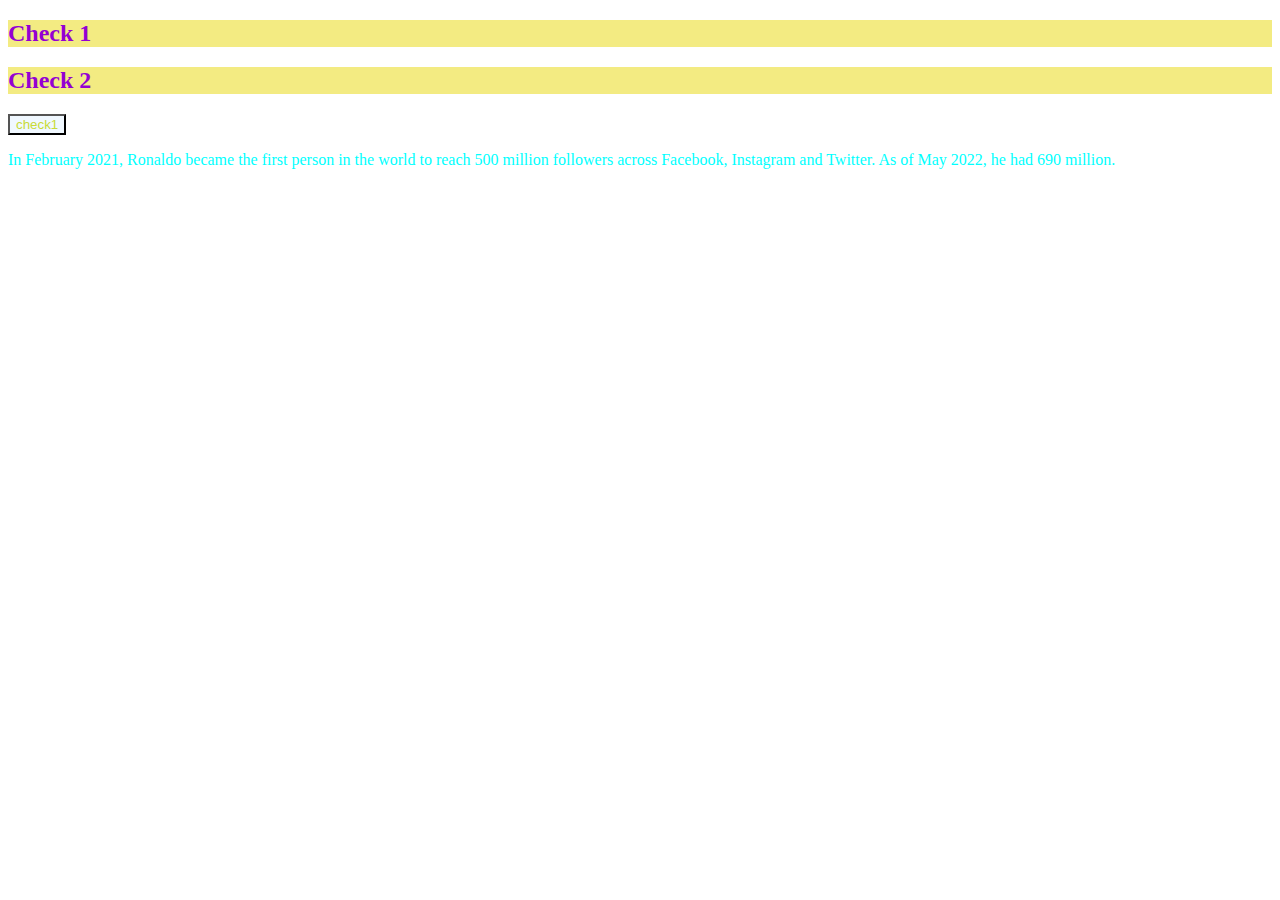
<file: css start/1basics/index.html>
<!DOCTYPE html>
<html lang="en">

<head>
    <meta charset="UTF-8">
    <meta name="viewport" content="width=device-width, initial-scale=1.0">
    <title>css intro</title>
    <link rel="stylesheet" href="app.css">
    <!-- <style>
        h2 {
            color: aquamarine;
        }
    </style> -->
</head>

<body>
    <!-- <h1 style="color: rgb(67, 114, 155);">Checking CSS !</h1>
    <button style="background-color: rgb(97, 108, 117)">check 1</button>
    <button style="background-color: rgb(236, 93, 93)">check 2</button> -->

    <h2>Check 1</h2>
    <h2>Check 2</h2>

    <button>check1</button>
    <p>
        In February 2021, Ronaldo became the first person in the world to reach 500 million followers across Facebook,
        Instagram and Twitter. As of May 2022, he had 690 million.
    </p>
</body>

</html>
</file>
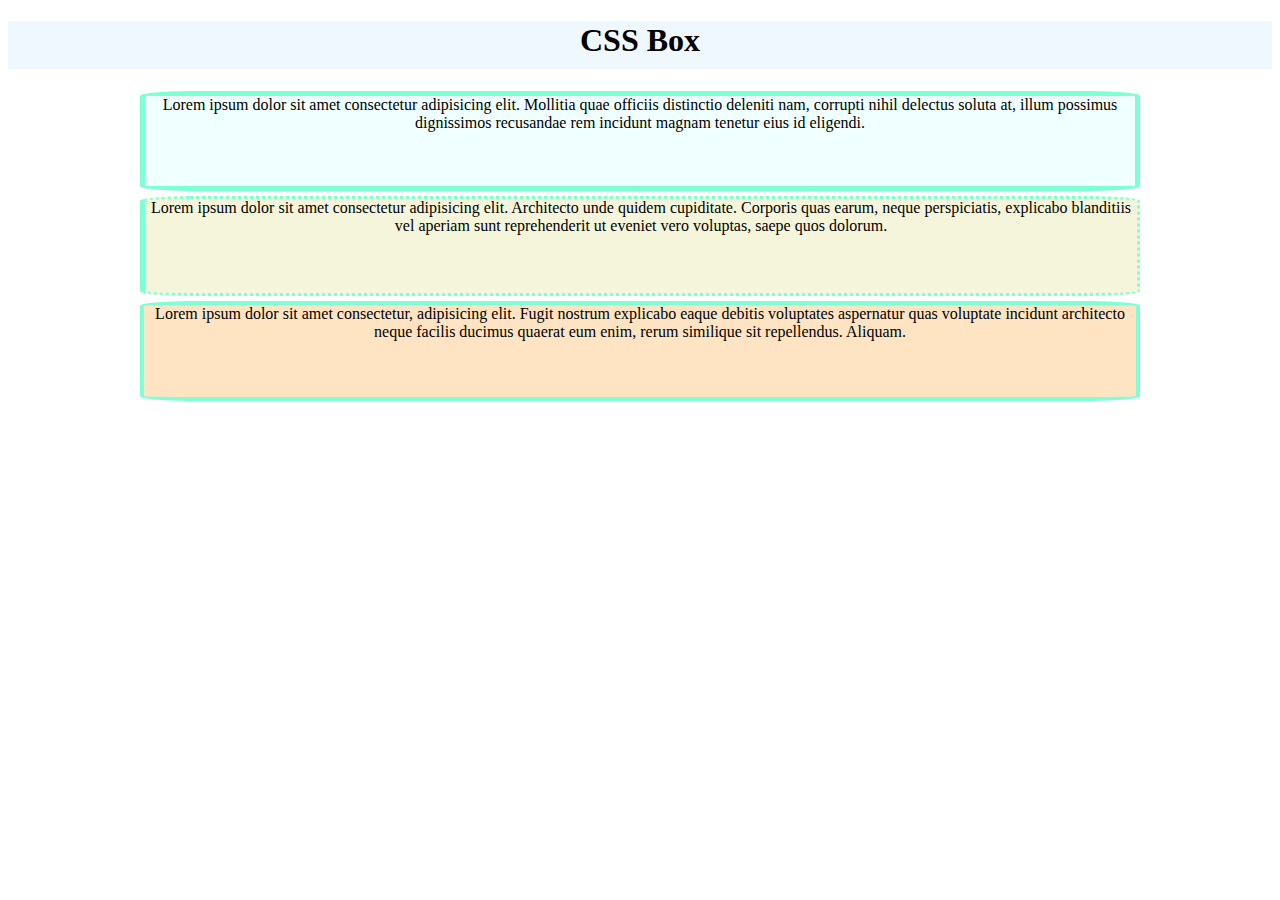
<file: css start/css box/index.html>
<!DOCTYPE html>
<html lang="en">

<head>
    <meta charset="UTF-8">
    <meta name="viewport" content="width=device-width, initial-scale=1.0">
    <title>Document</title>
    <link rel="stylesheet" href="app.css">
</head>

<body>
    <h1>CSS Box</h1>
    <div id="one">Lorem ipsum dolor sit amet consectetur adipisicing elit. Mollitia quae officiis distinctio deleniti
        nam,
        corrupti nihil delectus soluta at, illum possimus dignissimos recusandae rem incidunt magnam tenetur eius id
        eligendi.</div>
    <div id="two">Lorem ipsum dolor sit amet consectetur adipisicing elit. Architecto unde quidem cupiditate. Corporis
        quas
        earum, neque perspiciatis, explicabo blanditiis vel aperiam sunt reprehenderit ut eveniet vero voluptas, saepe
        quos dolorum.</div>
    <div id="three">Lorem ipsum dolor sit amet consectetur, adipisicing elit. Fugit nostrum explicabo eaque debitis
        voluptates
        aspernatur quas voluptate incidunt architecto neque facilis ducimus quaerat eum enim, rerum similique sit
        repellendus. Aliquam.</div>
</body>

</html>
</file>
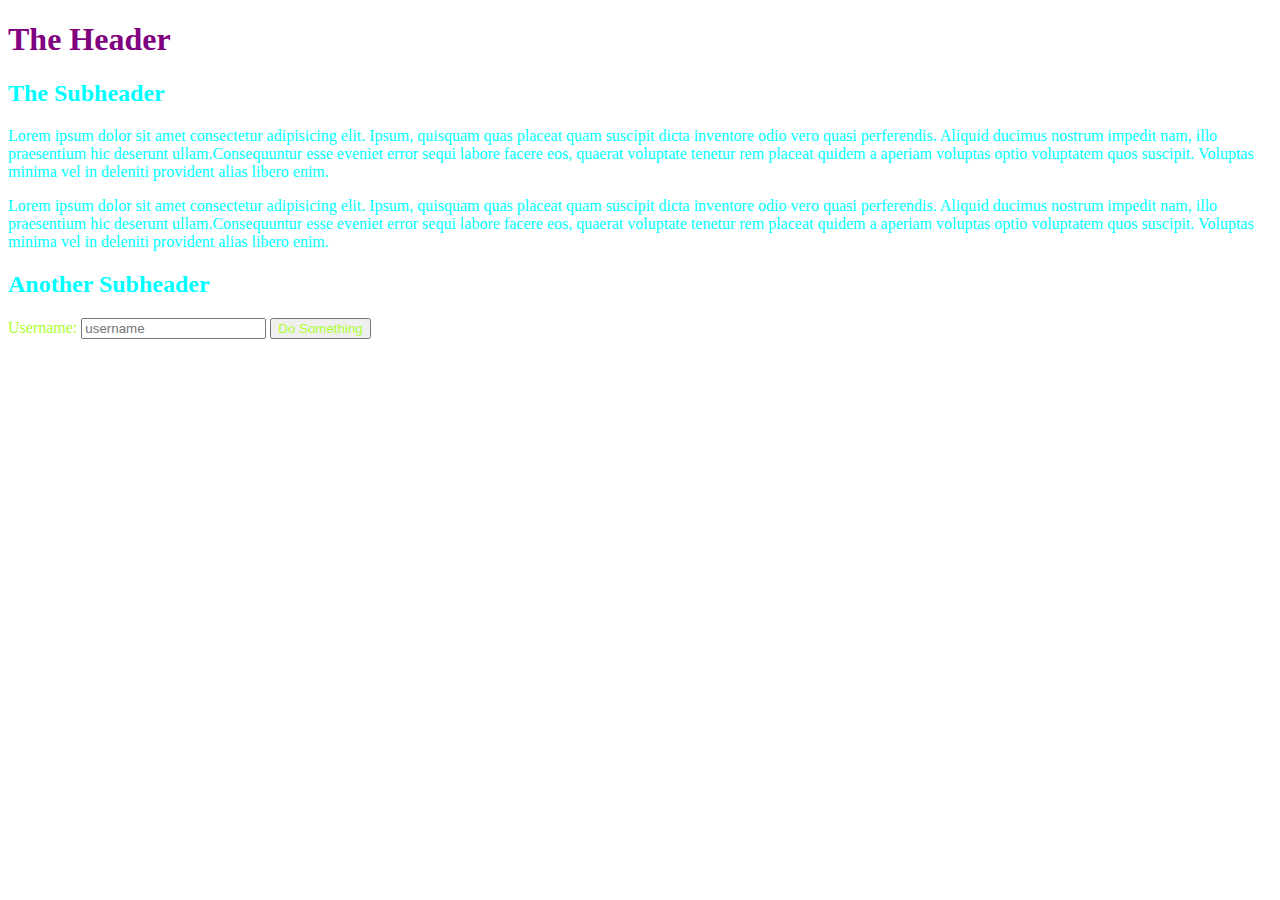
<file: css start/2css selectors/inheritance_demo/index.html>
<!DOCTYPE html>
<html lang="en">

<head>
    <meta charset="UTF-8">
    <meta name="viewport" content="width=device-width, initial-scale=1.0">
    <title>Inheritance Demo</title>
    <link rel="stylesheet" href="app.css">
</head>

<body>
    <h1>The Header</h1>
    <section>
        <h2>The Subheader</h2>
        <p>Lorem ipsum dolor sit amet consectetur adipisicing elit. Ipsum, quisquam quas placeat quam suscipit dicta
            inventore odio vero quasi perferendis. Aliquid ducimus nostrum impedit nam, illo praesentium hic deserunt
            ullam.Consequuntur esse eveniet error sequi labore facere eos, quaerat voluptate tenetur rem placeat quidem
            a aperiam voluptas optio voluptatem quos suscipit. Voluptas minima vel in deleniti provident alias libero
            enim.</p>
        <p>Lorem ipsum dolor sit amet consectetur adipisicing elit. Ipsum, quisquam quas placeat quam suscipit dicta
            inventore odio vero quasi perferendis. Aliquid ducimus nostrum impedit nam, illo praesentium hic deserunt
            ullam.Consequuntur esse eveniet error sequi labore facere eos, quaerat voluptate tenetur rem placeat quidem
            a aperiam voluptas optio voluptatem quos suscipit. Voluptas minima vel in deleniti provident alias libero
            enim.</p>
    </section>
    <section>
        <h2>Another Subheader</h2>
        <form action="blah">
            <label for="username">Username:</label>
            <input type="text" placeholder="username" id="username">
            <button>Do Something</button>
        </form>
    </section>
</body>

</html>
</file>
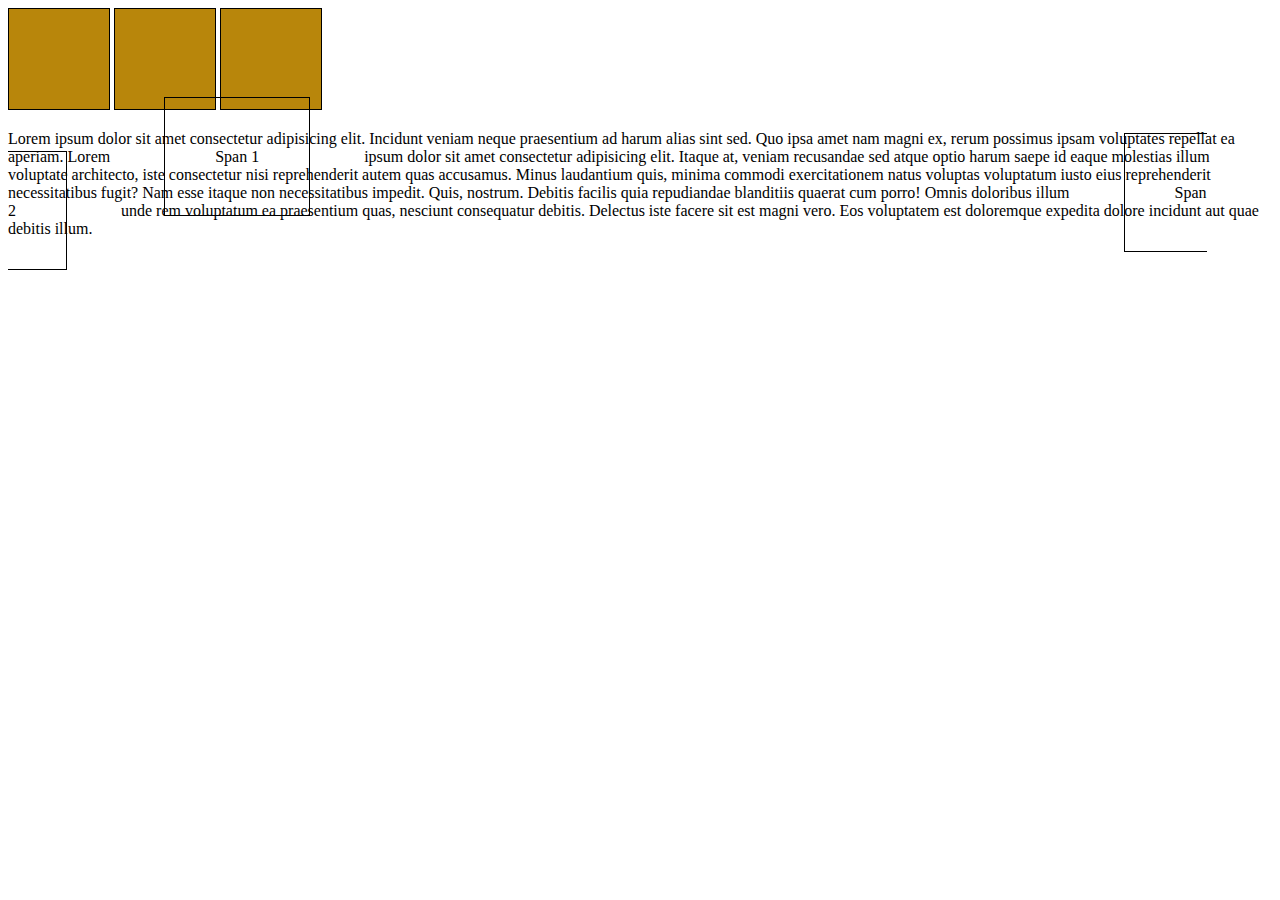
<file: css start/css box/Display/index.html>
<!DOCTYPE html>
<html lang="en">

<head>
    <meta charset="UTF-8">
    <meta name="viewport" content="width=device-width, initial-scale=1.0">
    <title>Document</title>
    <link rel="stylesheet" href="app.css">
</head>

<body>
    <div></div>
    <div></div>
    <div></div>
    <h1>
        Heading 1
    </h1>
    <h1>
        Heading 2
    </h1>

    <p>Lorem ipsum dolor sit amet consectetur adipisicing elit. Incidunt veniam neque praesentium ad harum alias sint
        sed. Quo ipsa amet nam magni ex, rerum possimus ipsam voluptates repellat ea aperiam.
        Lorem <span>Span 1</span> ipsum dolor sit amet consectetur adipisicing elit. Itaque at, veniam recusandae sed
        atque optio harum saepe id eaque molestias illum voluptate architecto, iste consectetur nisi reprehenderit autem
        quas accusamus.
        Minus laudantium quis, minima commodi exercitationem natus voluptas voluptatum iusto eius reprehenderit
        necessitatibus fugit? Nam esse itaque non necessitatibus impedit. Quis, nostrum. Debitis facilis quia
        repudiandae blanditiis quaerat cum porro!
        Omnis doloribus illum <span>Span 2</span> unde rem voluptatum ea praesentium quas, nesciunt consequatur debitis.
        Delectus iste facere sit est magni vero. Eos voluptatem est doloremque expedita dolore incidunt aut quae debitis
        illum.
    </p>

</body>

</html>
</file>
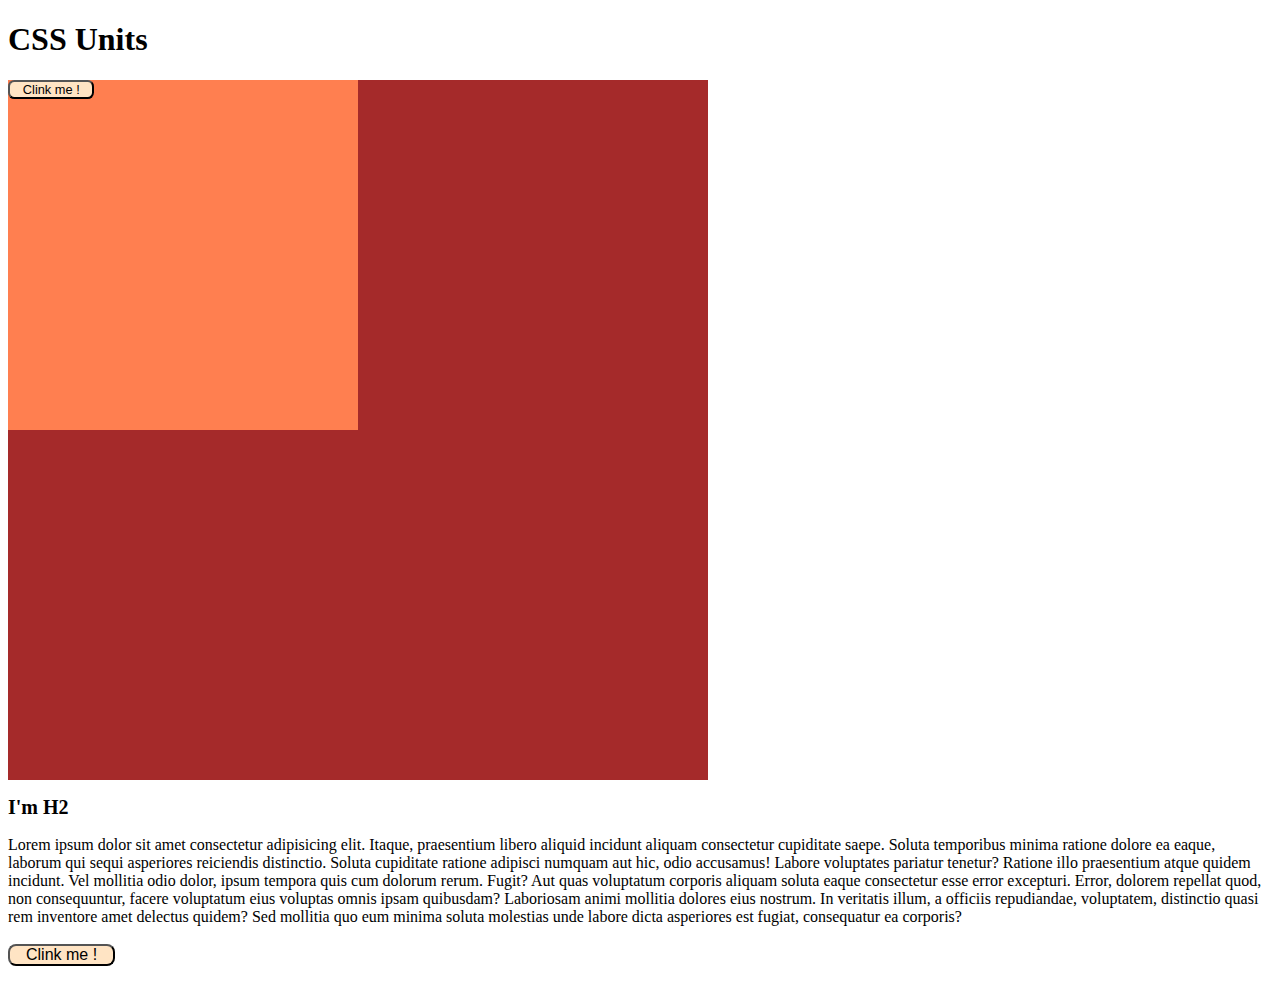
<file: css start/css box/units/index.html>
<!DOCTYPE html>
<html lang="en">

<head>
    <meta charset="UTF-8">
    <meta name="viewport" content="width=device-width, initial-scale=1.0">
    <title>Document</title>
    <link rel="stylesheet" href="app.css">
</head>

<body>
    <h1>CSS Units</h1>
    <section>
        <div><button>Clink me !</button></div>
    </section>
    <article>
        <h2>I'm H2</h2>
        <p>Lorem ipsum dolor sit amet consectetur adipisicing elit. Itaque, praesentium libero aliquid incidunt aliquam
            consectetur cupiditate saepe. Soluta temporibus minima ratione dolore ea eaque, laborum qui sequi asperiores
            reiciendis distinctio.
            Soluta cupiditate ratione adipisci numquam aut hic, odio accusamus! Labore voluptates pariatur tenetur?
            Ratione illo praesentium atque quidem incidunt. Vel mollitia odio dolor, ipsum tempora quis cum dolorum
            rerum. Fugit?
            Aut quas voluptatum corporis aliquam soluta eaque consectetur esse error excepturi. Error, dolorem repellat
            quod, non consequuntur, facere voluptatum eius voluptas omnis ipsam quibusdam? Laboriosam animi mollitia
            dolores eius nostrum.
            In veritatis illum, a officiis repudiandae, voluptatem, distinctio quasi rem inventore amet delectus quidem?
            Sed mollitia quo eum minima soluta molestias unde labore dicta asperiores est fugiat, consequatur ea
            corporis?</p>
        <button>Clink me !</button>
    </article>
</body>

</html>
</file>
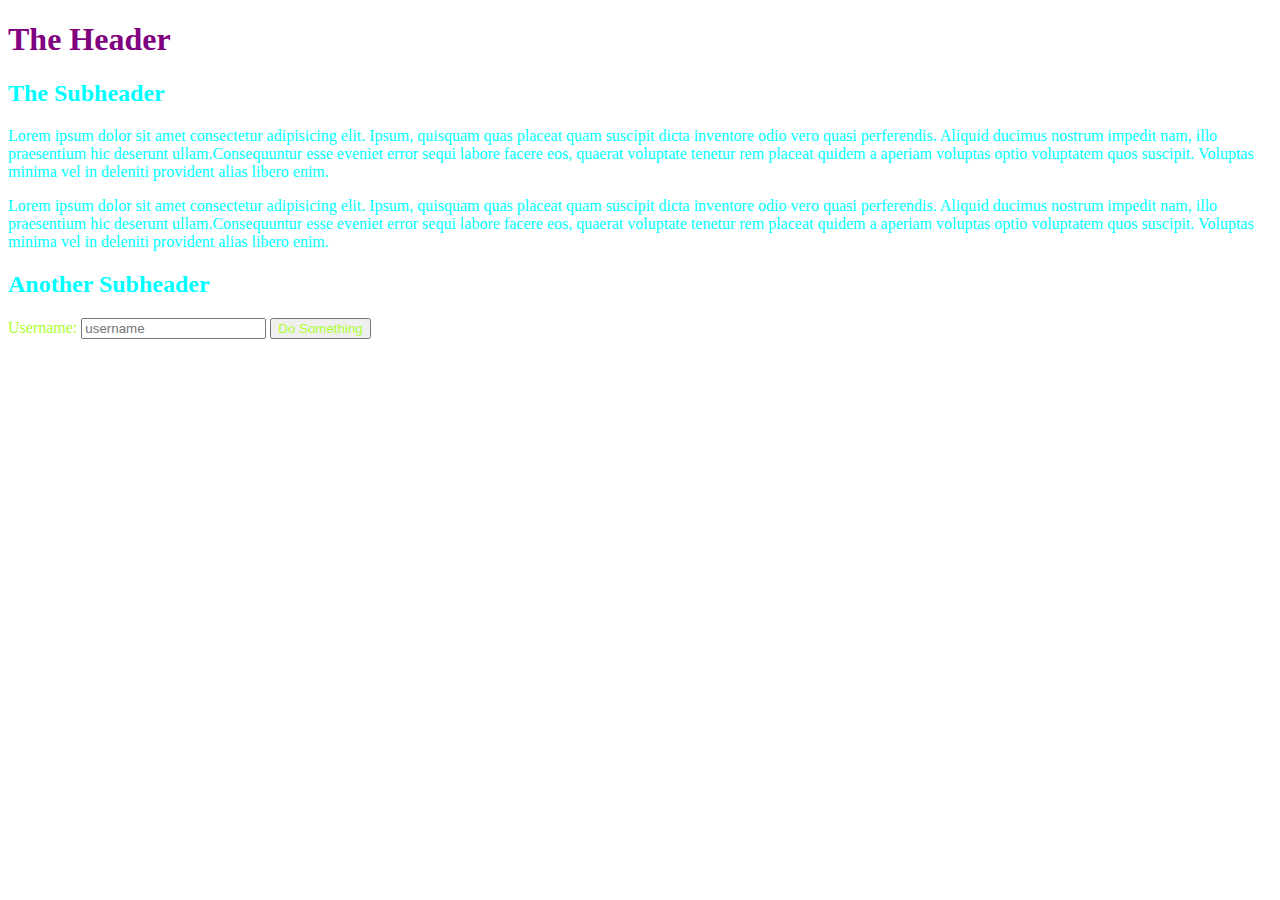
<file: Resources/CSS_Selectors_CODE/05_CSS_Selectors/inheritance_demo/index.html>
<!DOCTYPE html>
<html lang="en">

<head>
    <meta charset="UTF-8">
    <meta name="viewport" content="width=device-width, initial-scale=1.0">
    <title>Inheritance Demo</title>
    <link rel="stylesheet" href="app.css">
</head>

<body>
    <h1>The Header</h1>
    <section>
        <h2>The Subheader</h2>
        <p>Lorem ipsum dolor sit amet consectetur adipisicing elit. Ipsum, quisquam quas placeat quam suscipit dicta
            inventore odio vero quasi perferendis. Aliquid ducimus nostrum impedit nam, illo praesentium hic deserunt
            ullam.Consequuntur esse eveniet error sequi labore facere eos, quaerat voluptate tenetur rem placeat quidem
            a aperiam voluptas optio voluptatem quos suscipit. Voluptas minima vel in deleniti provident alias libero
            enim.</p>
        <p>Lorem ipsum dolor sit amet consectetur adipisicing elit. Ipsum, quisquam quas placeat quam suscipit dicta
            inventore odio vero quasi perferendis. Aliquid ducimus nostrum impedit nam, illo praesentium hic deserunt
            ullam.Consequuntur esse eveniet error sequi labore facere eos, quaerat voluptate tenetur rem placeat quidem
            a aperiam voluptas optio voluptatem quos suscipit. Voluptas minima vel in deleniti provident alias libero
            enim.</p>
    </section>
    <section>
        <h2>Another Subheader</h2>
        <form action="blah">
            <label for="username">Username:</label>
            <input type="text" placeholder="username" id="username">
            <button>Do Something</button>
        </form>
    </section>

</body>

</html>
</file>
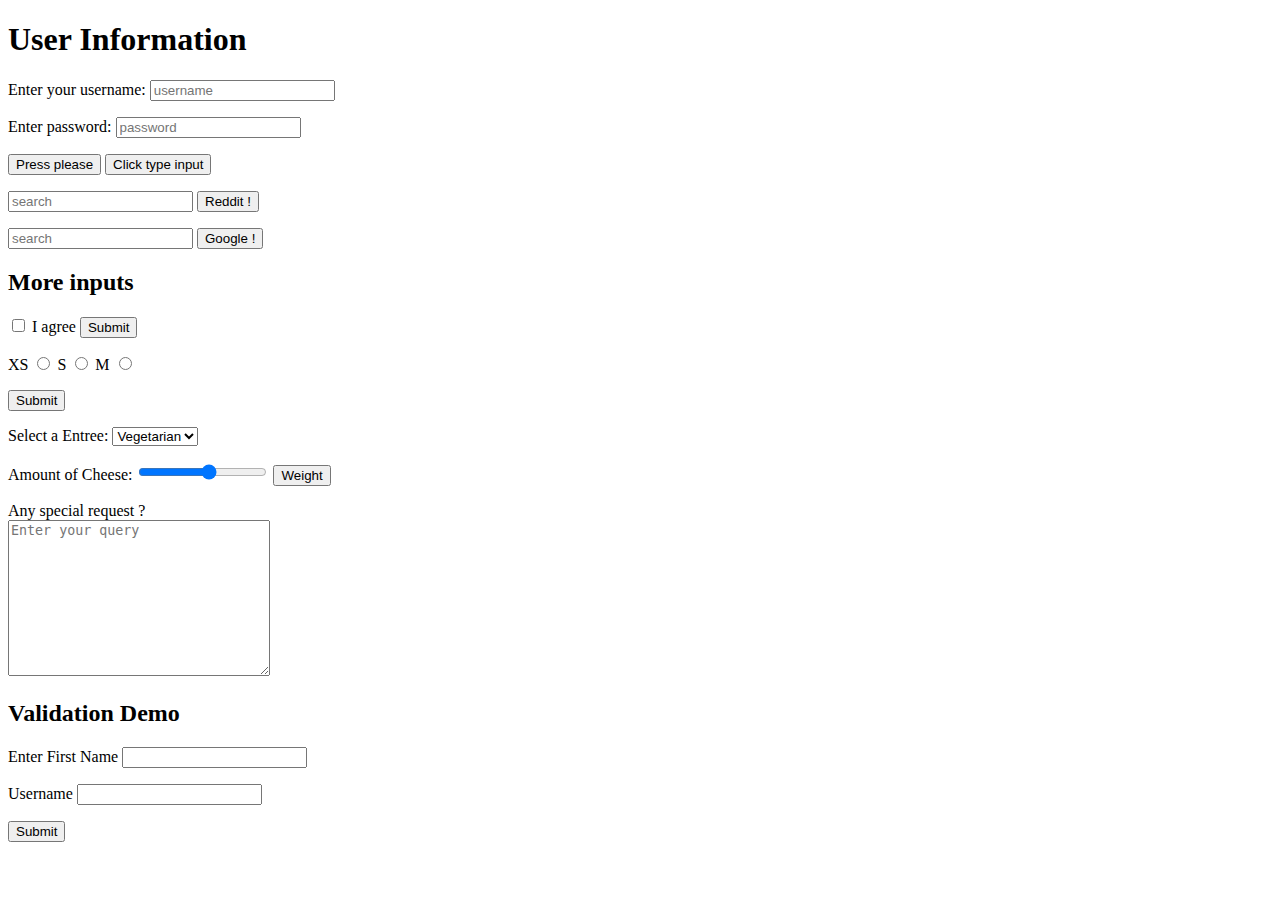
<file: htmlbasics/buttons.html>
<!DOCTYPE html>
<html lang="en">

<head>
    <meta charset="UTF-8">
    <meta name="viewport" content="width=device-width, initial-scale=1.0">
    <title>Document</title>
</head>

<body>
    <h1>User Information</h1>
    <form action="/tacos">
        <p>
            <label for="username">Enter your username: </label>
            <input id="username" type="text" placeholder="username" name="username">
        </p>
        <p>
            <label for="password">Enter password: </label>
            <input type="password" placeholder="password" name="password">
        </p>
        <button type="submit">Press please</button>
        <input type="submit" value="Click type input">
    </form>
    <form action="https://www.reddit.com/search">
        <p>
            <input type="text" placeholder="search" name="q">
            <button>Reddit !</button>
        </p>
    </form>
    <form action="https://www.google.co.in/search?q=men">
        <p>
            <input type="text" placeholder="search" name="q">
            <button>Google !</button>
        </p>
    </form>
    <h2>More inputs</h2>
    <form action="birds">
        <input type="checkbox" name="agree_tos" id="agree">
        <label for="agree">I agree</label>
        <button>Submit</button>
        <p>
            <label for="xs">XS</label>
            <input type="radio" name="size" id="xs" value="sxl">
            <label for=" s">S</label>
            <input type="radio" name="size" id="s" value="sl">
            <label for="m">M</label>
            <input type="radio" name="size" id="m" value="ml">
        </p>
        <button>Submit</button>
        <p>
            <label for="meal">Select a Entree:</label>
            <select name="meal" id="meal">
                <option value="fish">Fish</option>
                <option value="veg" selected>Vegetarian</option>
                <option value="streak">Streak</option>
            </select>
        </p>

        <p>
            <label for="cheese">Amount of Cheese:</label>
            <input type="range" id="cheese" min="1" max="100" step="5" value="55" name="Cheese-level">
            <button>Weight</button>
        </p>

        <p>
            <label id="req" for="">Any special request ?</label>
            <br>
            <textarea name="Requests" id="reqs" cols="30" rows="10" placeholder="Enter your query"></textarea>
        </p>
    </form>

    <h2>Validation Demo</h2>
    <form action="/dummy">
        <label for="first">Enter First Name</label>
        <input type="text" name="first" id="first" required>
        <p>
            <label for="username">Username</label>
            <input type="text" id="username" name="username" minlength="5" maxlength="20" required>            
        </p>
        <button>Submit</button>
    </form>

</body>

</html>
</file>
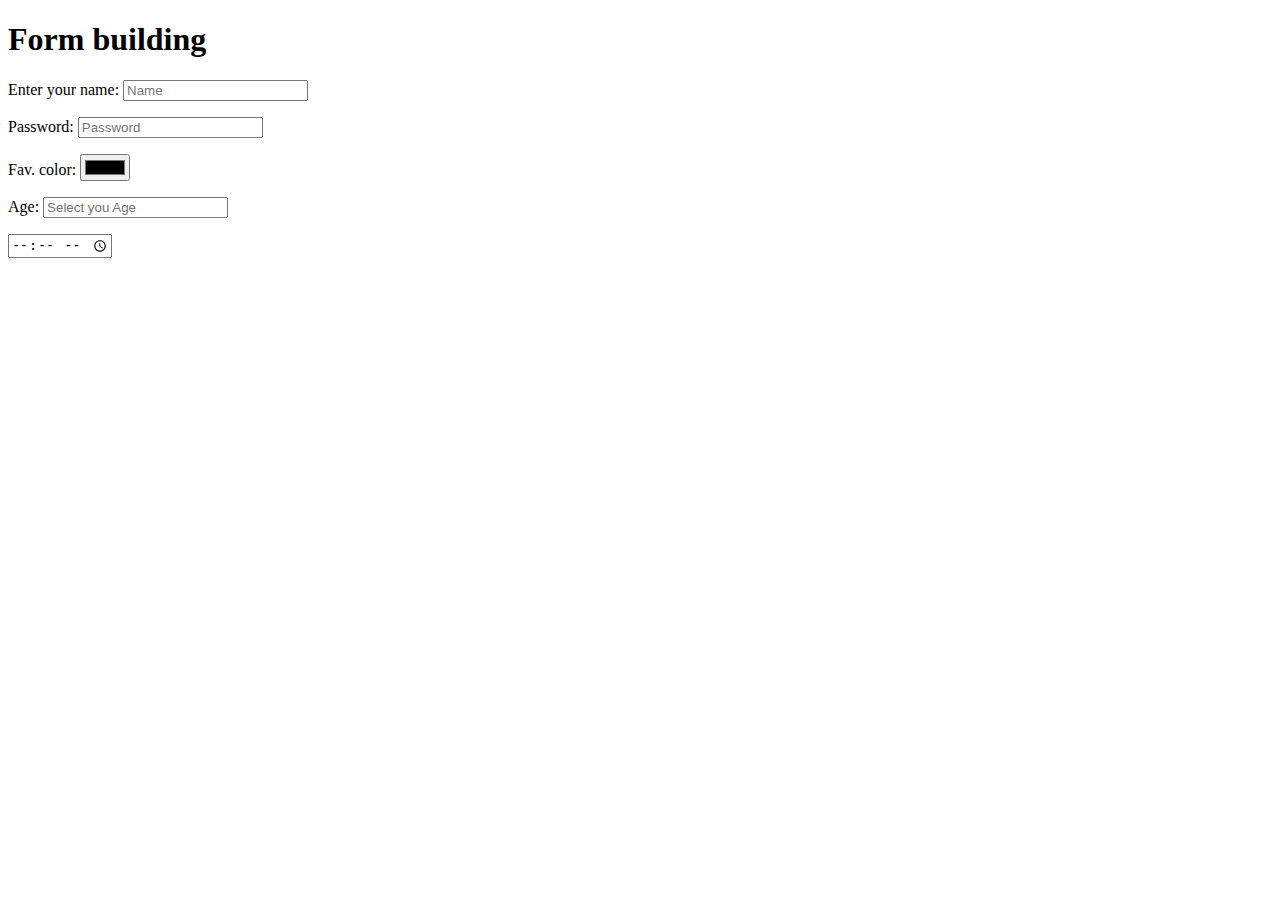
<file: htmlbasics/forms.html>
<!DOCTYPE html>
<html lang="en">

<head>
    <meta charset="UTF-8">
    <meta name="viewport" content="width=device-width, initial-scale=1.0">
    <title>Forms</title>
</head>

<body>
    <h1>Form building</h1>
    <form action="/tacos">
        <p>
            <label for="username">Enter your name: </label>
            <input id="username" type="text" placeholder="Name">
        </p>
        <p>
            <label for="pass">Password: </label>
            <input id="pass" type="password" placeholder="Password">
        </p>
        <p>
            <label for="col">Fav. color: </label>
            <input id="col" type="color" placeholder="not possible">
        </p>
        <p>
            <label for="num">Age: </label>
            <input id="num" type="number" placeholder="Select you Age">
        </p>
        <p>
            <input type="time">
        </p>
    </form>
</body>

</html>
</file>
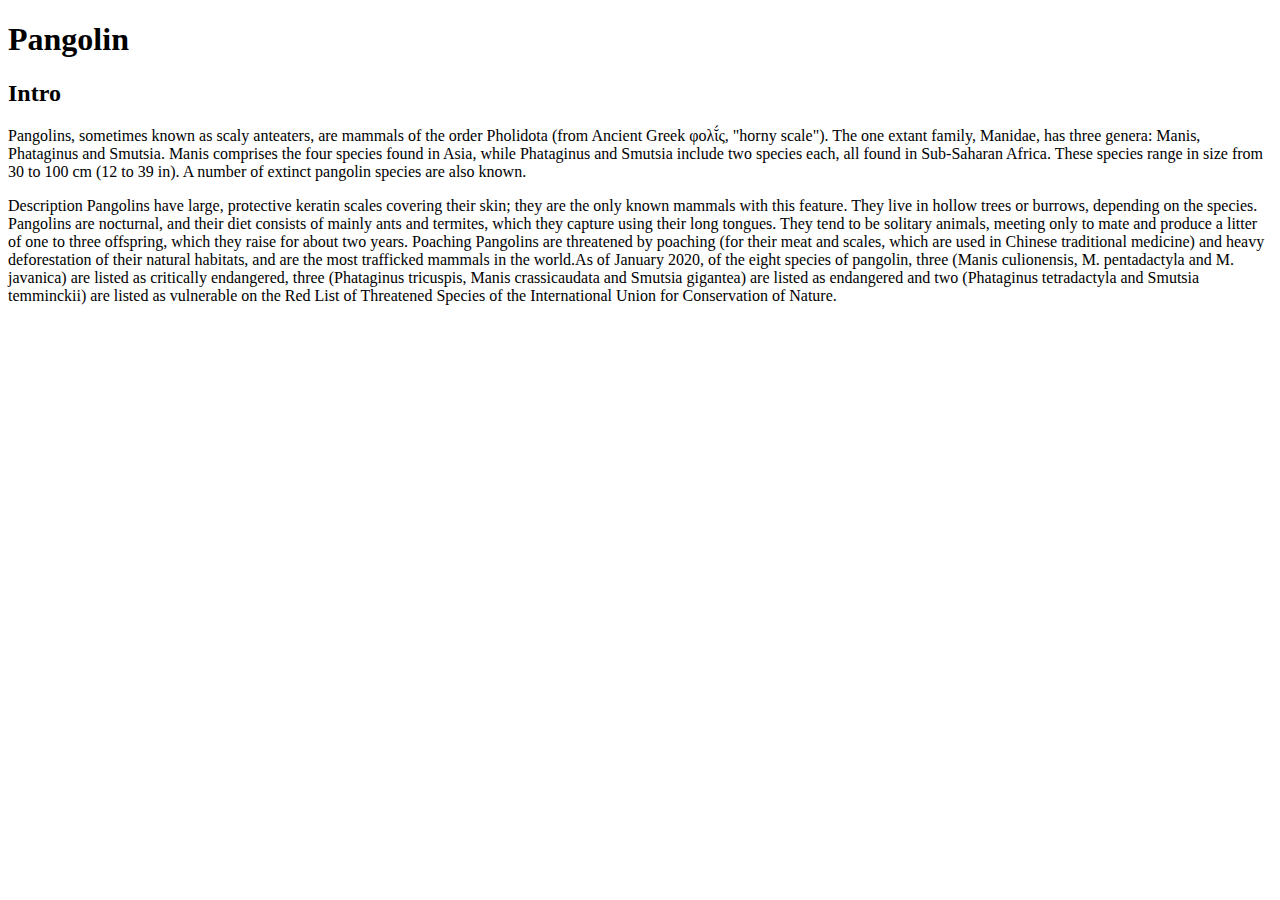
<file: htmlbasics/prac1.html>
<!DOCTYPE html>
<html lang="en">

<head>
    <meta charset="UTF-8">
    <meta http-equiv="X-UA-Compatible" content="IE=edge">
    <meta name="viewport" content="width=device-width, initial-scale=1.0">
    <title>Reference page</title>
</head>

<body>
    <h1>Pangolin</h1>

    <h2>Intro</h2>
    <p>
        Pangolins, sometimes known as scaly anteaters, are mammals of the order Pholidota (from Ancient Greek φολῐ́ς,
        "horny
        scale"). The one extant family, Manidae, has three genera: Manis, Phataginus and Smutsia. Manis comprises the
        four
        species found in Asia, while Phataginus and Smutsia include two species each, all found in Sub-Saharan Africa.
        These
        species range in size from 30 to 100 cm (12 to 39 in). A number of extinct pangolin species are also known.
    </p>
    <p>
        Description

        Pangolins have large, protective keratin scales covering their skin; they are the only known mammals with this
        feature. They live in hollow trees or burrows, depending on the species. Pangolins are nocturnal, and their diet
        consists of mainly ants and termites, which they capture using their long tongues. They tend to be solitary
        animals,
        meeting only to mate and produce a litter of one to three offspring, which they raise for about two years.
        Poaching

        Pangolins are threatened by poaching (for their meat and scales, which are used in Chinese traditional medicine)
        and
        heavy deforestation of their natural habitats, and are the most trafficked mammals in the world.As of January
        2020,
        of the eight species of pangolin, three (Manis culionensis, M. pentadactyla and M. javanica) are listed as
        critically endangered, three (Phataginus tricuspis, Manis crassicaudata and Smutsia gigantea) are listed as
        endangered and two (Phataginus tetradactyla and Smutsia temminckii) are listed as vulnerable on the Red List of
        Threatened Species of the International Union for Conservation of Nature.
    </p>

</body>

</html>
</file>
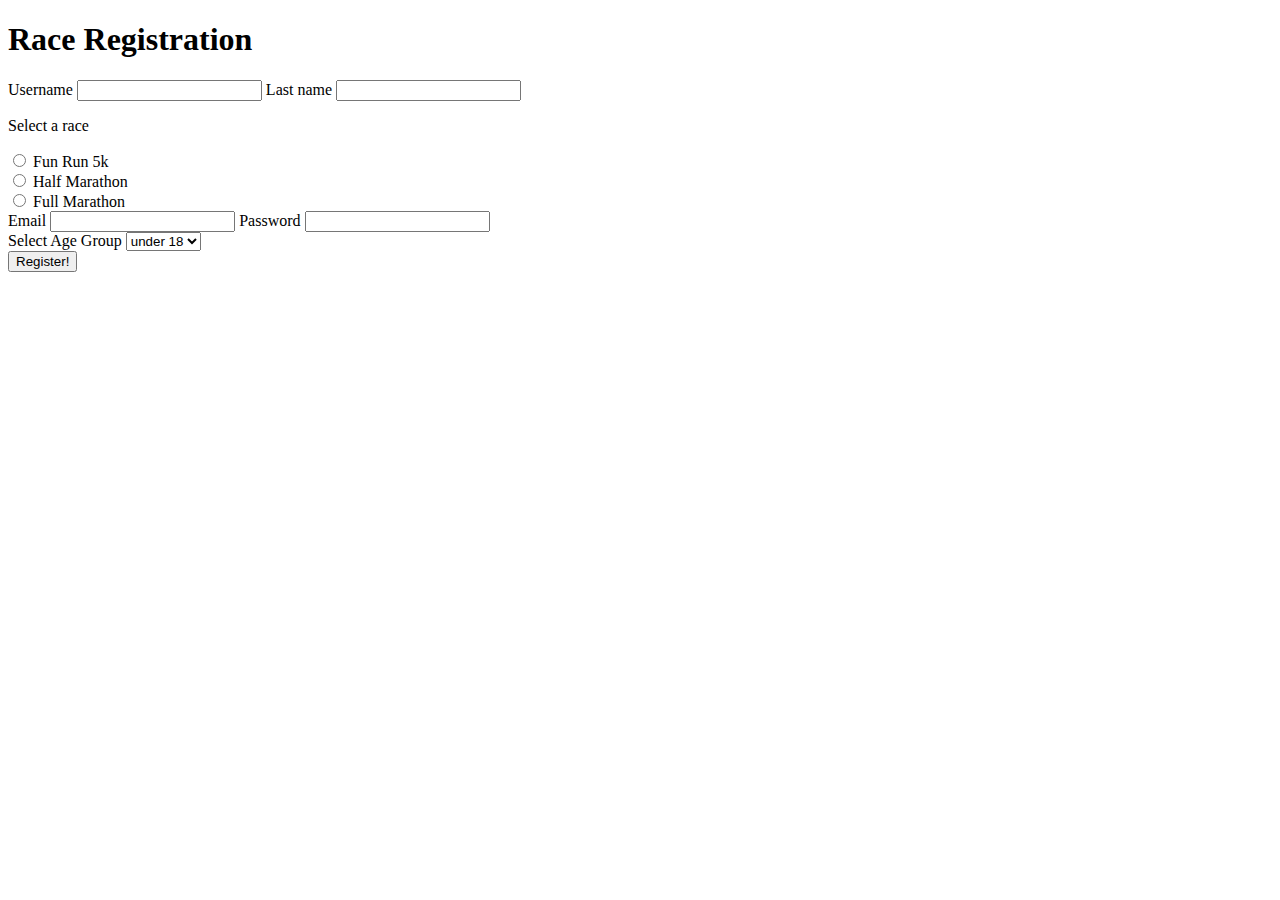
<file: htmlbasics/registration.html>
<!DOCTYPE html>
<html lang="en">

<head>
    <meta charset="UTF-8">
    <meta name="viewport" content="width=device-width, initial-scale=1.0">
    <title>Document</title>
</head>

<body>
    <h1>Race Registration</h1>
    <form action="/registered">
        <label for="username">Username</label>
        <input type="text" id="username" name="username" required>
        <label for="lastname">Last name</label>
        <input type="text" id="lastname" name="lastname" required>

        <div>
            <p>Select a race</p>
            <input type="radio" name="race" id="funrun" value="funrun">
            <label for="funrun">Fun Run 5k</label>
            <br>
            <input type="radio" name="race" id="hm" value="hm">
            <label for="hm">Half Marathon</label>
            <br>
            <input type="radio" name="race" id="fm" value="fm">
            <label for="fm">Full Marathon</label>
        </div>

        <div>
            <label for="Email">Email</label>
            <input type="email" id="email" name="email" required>
            <label for="pass">Password</label>
            <input type="password" id="pass" name="pass" required>
        </div>

        <label for="agegrp">Select Age Group</label>
        <select name="agegrp" id="agegrp">
            <option value="less18" selected>under 18</option>
            <option value="less30">18-30</option>
            <option value="less50">30-50</option>
            <option value="more50">50+</option>
        </select>

        <br>
        <button>Register!</button>
    </form>
</body>

</html>
</file>
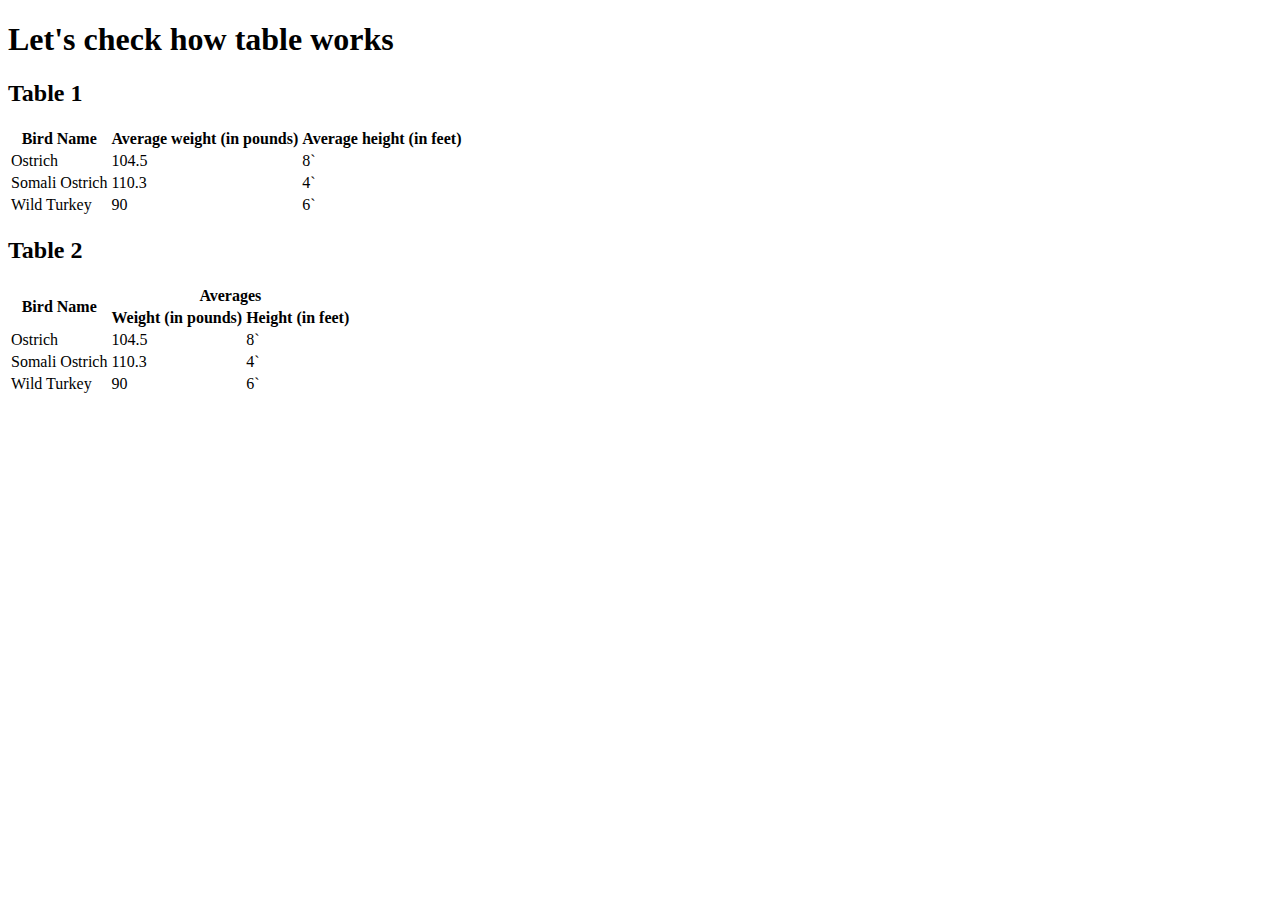
<file: htmlbasics/tables.html>
<!DOCTYPE html>
<html lang="en">

<head>
    <meta charset="UTF-8">
    <meta name="viewport" content="width=device-width, initial-scale=1.0">
    <title>Table start</title>
</head>

<body>
    <main>
        <h1>Let's check how table works</h1>

        <h2>Table 1</h2>
        <table>
            <thead>
                <tr>
                    <th>Bird Name</th>
                    <th>Average weight (in pounds)</th>
                    <th>Average height (in feet)</th>
                </tr>
            </thead>
            <tbody>
                <tr>
                    <td>Ostrich</td>
                    <td>104.5</td>
                    <td>8`</td>
                </tr>
                <tr>
                    <td>Somali Ostrich</td>
                    <td>110.3</td>
                    <td>4`</td>
                </tr>
                <tr>
                    <td>Wild Turkey</td>
                    <td>90</td>
                    <td>6`</td>
                </tr>
            </tbody>
        </table>

        <h2>Table 2</h2>
        <table>
            <thead>
                <tr>
                    <th rowspan="2">Bird Name</th>
                    <th colspan="2">Averages</th>
                </tr>
                <tr>
                    <th>Weight (in pounds)</th>
                    <th>Height (in feet)</th>
                </tr>
            </thead>
            <tbody>
                <tr>
                    <td>Ostrich</td>
                    <td>104.5</td>
                    <td>8`</td>
                </tr>
                <tr>
                    <td>Somali Ostrich</td>
                    <td>110.3</td>
                    <td>4`</td>
                </tr>
                <tr>
                    <td>Wild Turkey</td>
                    <td>90</td>
                    <td>6`</td>
                </tr>
            </tbody>
        </table>
    </main>

</body>

</html>
</file>
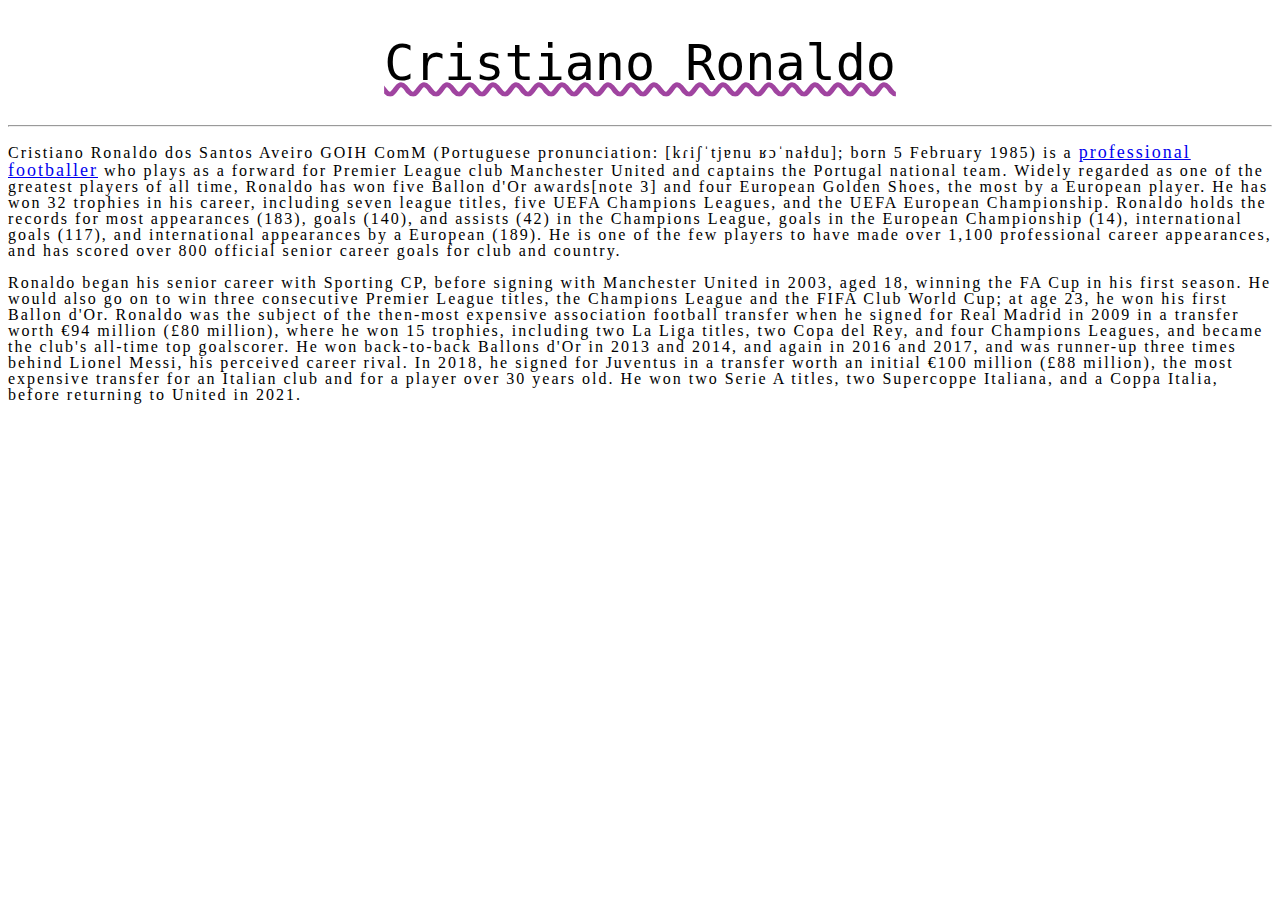
<file: css start/1basics/index_1.html>
<!DOCTYPE html>
<html lang="en">

<head>
    <meta charset="UTF-8">
    <meta name="viewport" content="width=device-width, initial-scale=1.0">
    <title>Document</title>
    <link rel="stylesheet" href="app_1.css">
</head>

<body>
    <h1>Cristiano Ronaldo</h1>
    <hr>
    <p>
        Cristiano Ronaldo dos Santos Aveiro GOIH ComM (Portuguese pronunciation: [kɾiʃˈtjɐnu ʁɔˈnaɫdu]; born 5 February
        1985) is a <a href="#nowhere">professional footballer</a> who plays as a forward for Premier League club
        Manchester United
        and captains the Portugal national team. Widely regarded as one of the greatest players of all time, Ronaldo has
        won five Ballon d'Or awards[note 3] and four European Golden Shoes, the most by a European player. He has won 32
        trophies in his career, including seven league titles, five UEFA Champions Leagues, and the UEFA European
        Championship. Ronaldo holds the records for most appearances (183), goals (140), and assists (42) in the
        Champions League, goals in the European Championship (14), international goals (117), and international
        appearances by a European (189). He is one of the few players to have made over 1,100 professional career
        appearances, and has scored over 800 official senior career goals for club and country.
    </p>
    <p>
        Ronaldo began his senior career with Sporting CP, before signing with Manchester United in 2003, aged 18,
        winning the FA Cup in his first season. He would also go on to win three consecutive Premier League titles, the
        Champions League and the FIFA Club World Cup; at age 23, he won his first Ballon d'Or. Ronaldo was the subject
        of the then-most expensive association football transfer when he signed for Real Madrid in 2009 in a transfer
        worth €94 million (£80 million), where he won 15 trophies, including two La Liga titles, two Copa del Rey, and
        four Champions Leagues, and became the club's all-time top goalscorer. He won back-to-back Ballons d'Or in 2013
        and 2014, and again in 2016 and 2017, and was runner-up three times behind Lionel Messi, his perceived career
        rival. In 2018, he signed for Juventus in a transfer worth an initial €100 million (£88 million), the most
        expensive transfer for an Italian club and for a player over 30 years old. He won two Serie A titles, two
        Supercoppe Italiana, and a Coppa Italia, before returning to United in 2021.
    </p>

</body>

</html>
</file>
<file: css start/1basics/app.css>
h2 {
    color: darkviolet;
    background-color: rgb(243, 235, 130);
}

button {
    color: #C8DB37;
    background-color: aliceblue;
}

p {
    color: aqua;
}
</file>
<file: css start/css box/app.css>
div {
    width: 1000px;
    height: 100px;
    background-color: #f0f8ff;
    margin: 0 auto;
    text-align: center;
    margin-bottom: 5px;
}

h1 {
    text-align: center;
    padding: 1px 0px 10px 0px;
    background-color: #f0f8ff;
}

#one {
    background-color: azure;
    border-width: 5px;
    border-color: aquamarine;
    border-style: solid;
    box-sizing: border-box;
    border-radius: 5%;
}

#two {
    background-color: beige;
    border-color: aquamarine;
    border-style: dotted;
    border-width: 3px;
    box-sizing: border-box;
    border-left-style: solid;
    border-left-width: 5px;
    border-radius: 5%;
}

#three {
    background-color: bisque;
    border-left-style: solid;
    border-left-width: 5px;
    border-color: aquamarine;
    border: 4px solid aquamarine;
    box-sizing: border-box;
    border-radius: 5%;
}
</file>
<file: css start/2css selectors/inheritance_demo/app.css>
body {
    color: purple;
}

section {
    color: aqua;
}

form {
    color: greenyellow;
}

button,
input {
    color: inherit; 
}
</file>
<file: css start/css box/Display/app.css>
h1 {
    background-color: antiquewhite;
    border: 1px solid aquamarine;
    width: 300px;
    height: 200px;
    margin: 100px;
    display: none;
}

span {
    /* background-color: aquamarine; */
    border: 1px solid black;
    width: 500px;
    padding: 50px;
    margin: 50px;
}

div {
    width: 100px;
    height: 100px;
    background-color: darkgoldenrod;
    border: 1px solid black;
    display: inline-block;
}
</file>
<file: css start/css box/units/app.css>
section {
    background-color: brown;
    width: 700px;
    height: 700px;
}

div {
    background-color: coral;
    width: 50%;
    height: 50%;
}

article {
    font-size: 20px;
}

h2 {
    font-size: 1em;
}

p {
    font-size: .8em;
}

button {
    font-size: .8em;
    padding: 0 1em;
    margin-bottom: 1em;
    border-radius: .5em;
    background-color: bisque;
}
</file>
<file: Resources/CSS_Selectors_CODE/05_CSS_Selectors/inheritance_demo/app.css>
body {
    color: purple;
}

section {
    color: aqua;
}

form {
    color: greenyellow;
}

button, input {
    color: inherit;
}
</file>
<file: css start/1basics/app_1.css>
h1 {
    text-align: center;
    font-weight: 500;
    text-decoration: #a044a0 underline wavy;
    font-size: 50px;
    font-family: monospace;
}

a {
    text-decoration: underline;
    font-size: large;
}

p {
    line-height: 1;
    letter-spacing: 2px;
}
</file>
